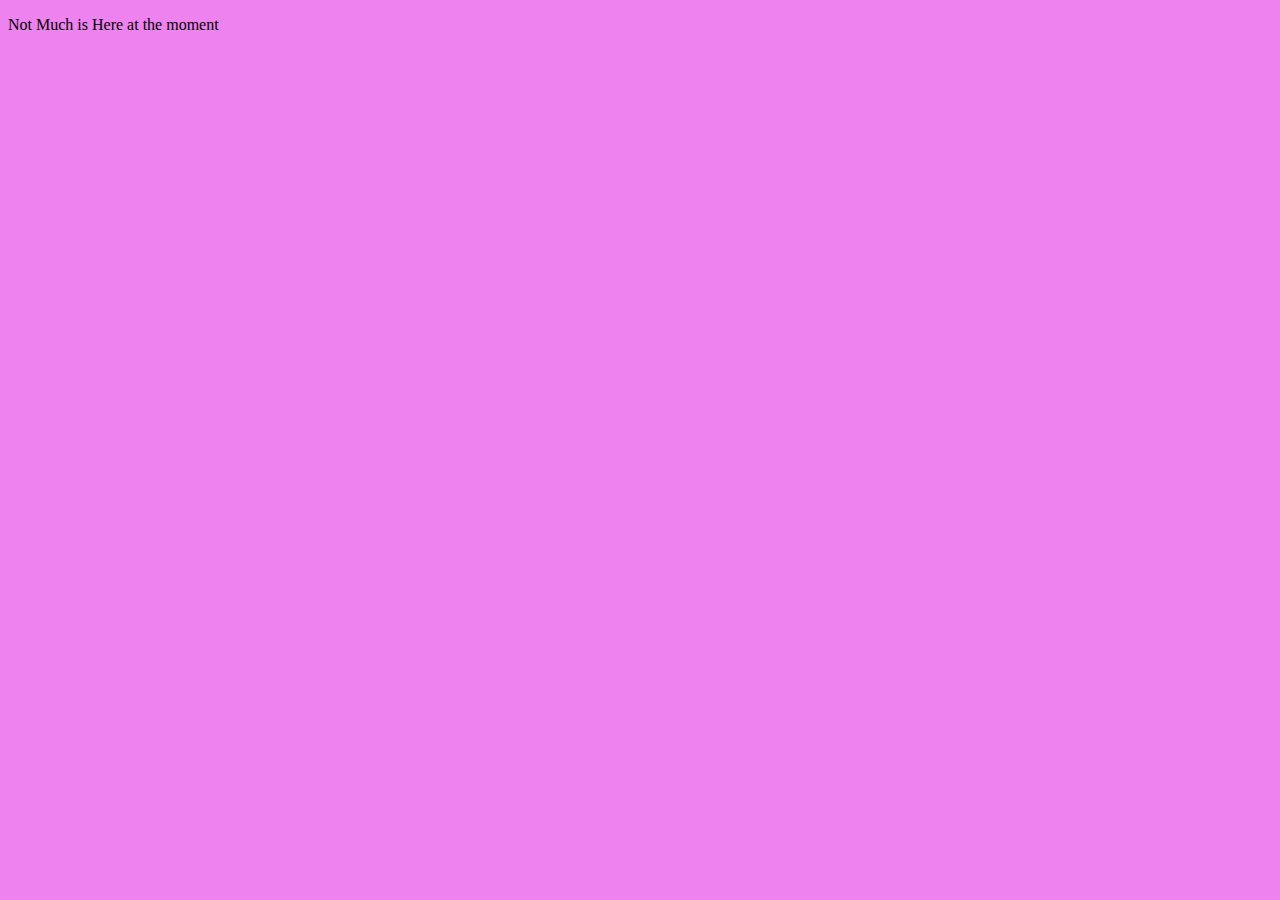
<file: terms.html>
<!DOCTYPE html>
<html lang="en">
<head>
    <meta charset="UTF-8">
    <meta name="viewport" content="width=device-width, initial-scale=1.0">
    <title>Document</title>
</head>
<body style="background-color: violet;">
    <p>Not Much is Here at the moment</p>
    
</body>
</html>
</file>
